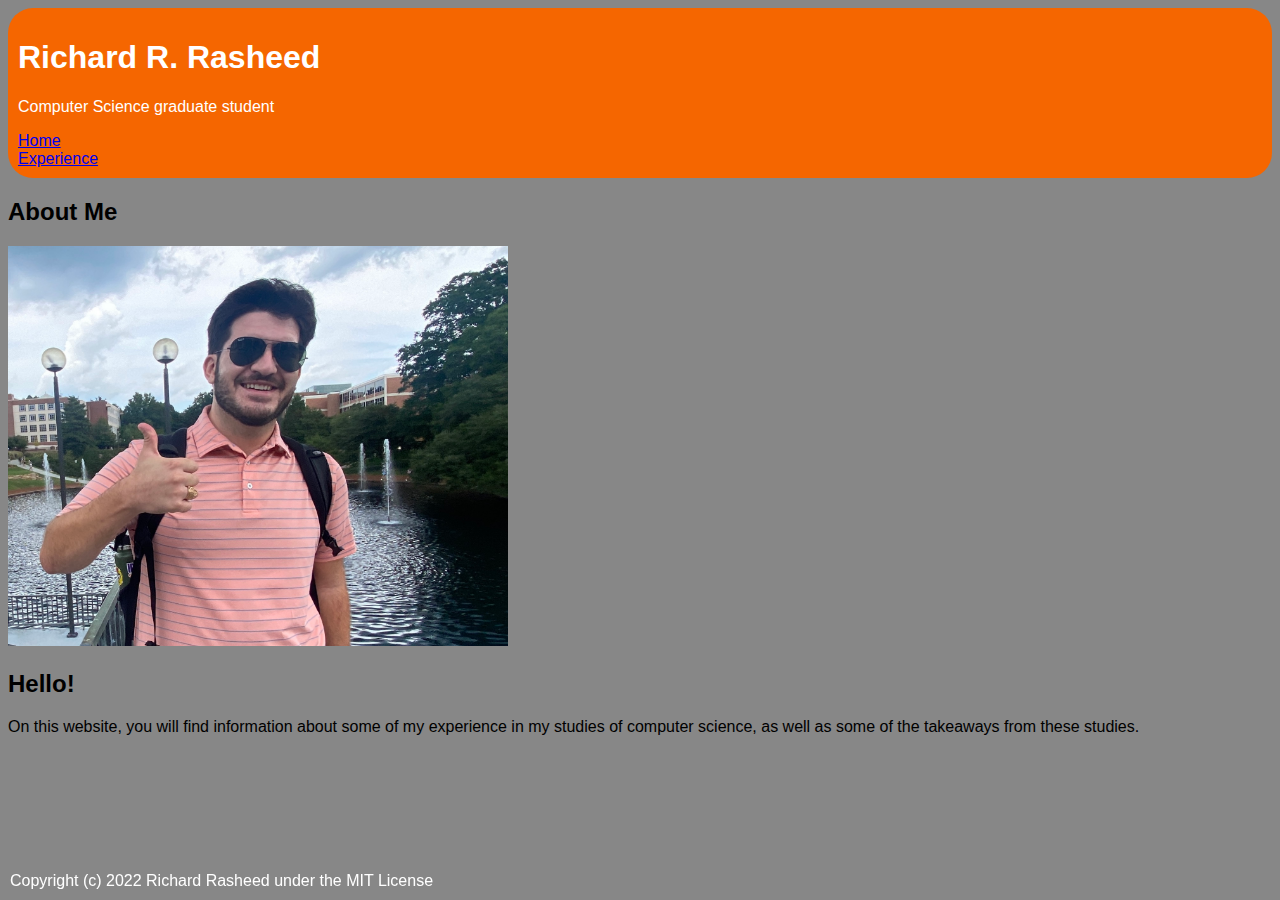
<file: index.html>
<!DOCTYPE html>
<html>
<head>
<link rel="stylesheet" href="mystyle.css">
<title>Richard R. Rasheed</title>
</head>
<body>
<div class="header">
<h1>Richard R. Rasheed</h1>
<p>Computer Science graduate student</p>
    <ul class="navbar">
    <li><a href="index.html">Home</a></li>
    <li><a href="experience.html">Experience</a></li>
</ul>
</div>
<h2>About Me</h2>
<img src="Richard_photo.jpg" style= "width:500px; height:400px;"><br>


<h2>Hello!</h2>
On this website, you will find information about some of my experience in my studies of computer science, as well as some of the takeaways from these studies.

<div class="footer">
    Copyright (c) 2022 Richard Rasheed under the MIT License
</div>
</body>
</html>
</file>
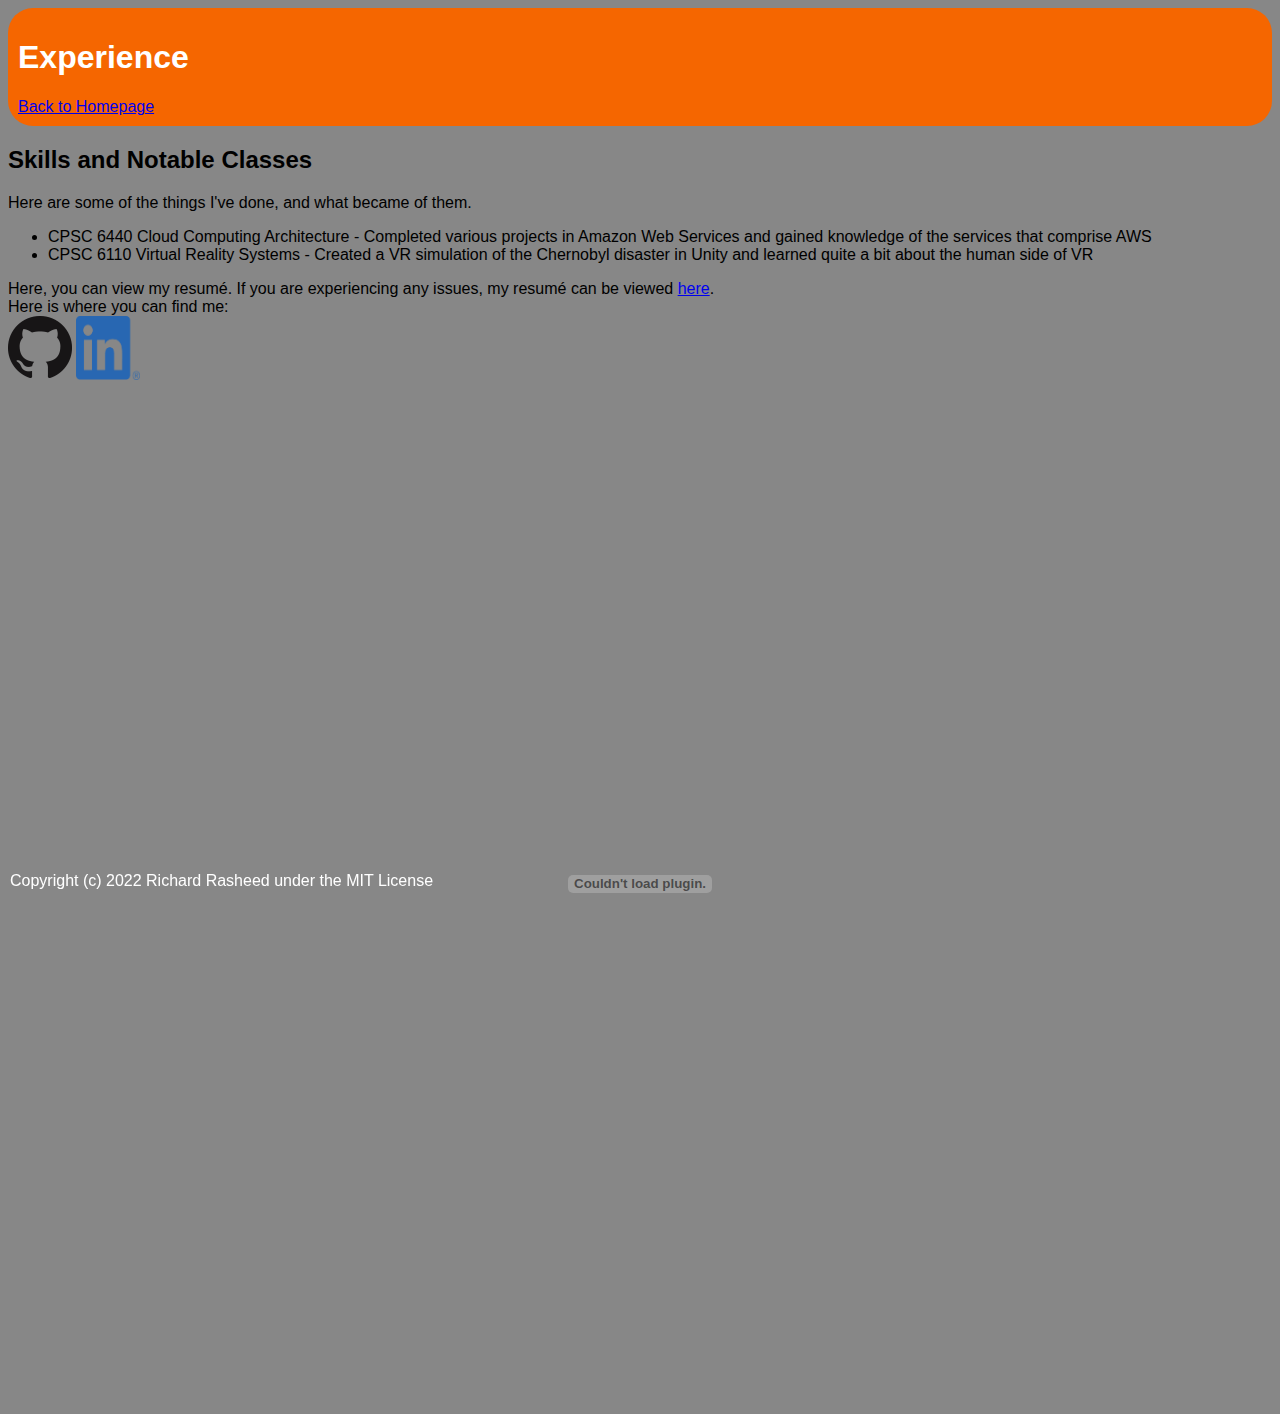
<file: experience.html>
<!DOCTYPE html>
<html>
<head>
<link rel="stylesheet" href="mystyle.css">
<title>Richard R. Rasheed</title>
</head>
<body>
<div class="header">
    <h1>Experience</h1>
<a href="index.html" class="button">Back to Homepage</a>
</div>
<h2>Skills and Notable Classes</h2>
Here are some of the things I've done, and what became of them.
<ul>
    <li>CPSC 6440 Cloud Computing Architecture - Completed various projects in Amazon Web Services and gained knowledge of the services that comprise AWS</li>
    <li>CPSC 6110 Virtual Reality Systems - Created a VR simulation of the Chernobyl disaster in Unity and learned quite a bit about the human side of VR</li>
</ul>

Here, you can view my resumé. If you are experiencing any issues, my resumé can be viewed <a href = "Rasheed_Resume_Web.pdf">here</a>.<br>
Here is where you can find me:<br>
<a href="https://github.com/RichardRasheed"><img src="GitHub-Mark-64px.png" alt="GitHub Profile" style="width:64px;height:64px;"></a>
<a href="https://www.linkedin.com/in/richard-rasheed/"><img src="LI-In-Bug.png" alt="LinkedIn Profile" style="width:64px;height:64px;"></a>

<div class="b">
<embed src ="Rasheed_Resume_Web.pdf" width="1000" height = "1000"></div><br/>


    <div class="footer">
        Copyright (c) 2022 Richard Rasheed under the MIT License
    </div>
</body>
</html>
</file>
<file: mystyle.css>
.header {
  background-color: #F56600;
  text-align: left;
  padding: 10px;
  color:white;
  border-radius: 25px;
}
body {
    background-color: #878787;
    font-family: 'Arial', Courier, monospace;
  }

  ul.navbar{
      list-style-type: none;
      margin: 0;
      padding: 0;
      overflow: hidden;
    }
  li.navitem{
    display: inline;
  }


  div.a{
    text-indent: 25px;
  }
  div.b{
    text-align: center;
  }

  .footer {
    position: fixed;
    padding: 10px;
    left: 0;
    bottom: 0;
    width: 100%;
    color: white;
    text-align: left;
    content:"If I knew what license I needed, it would "
  }
</file>
